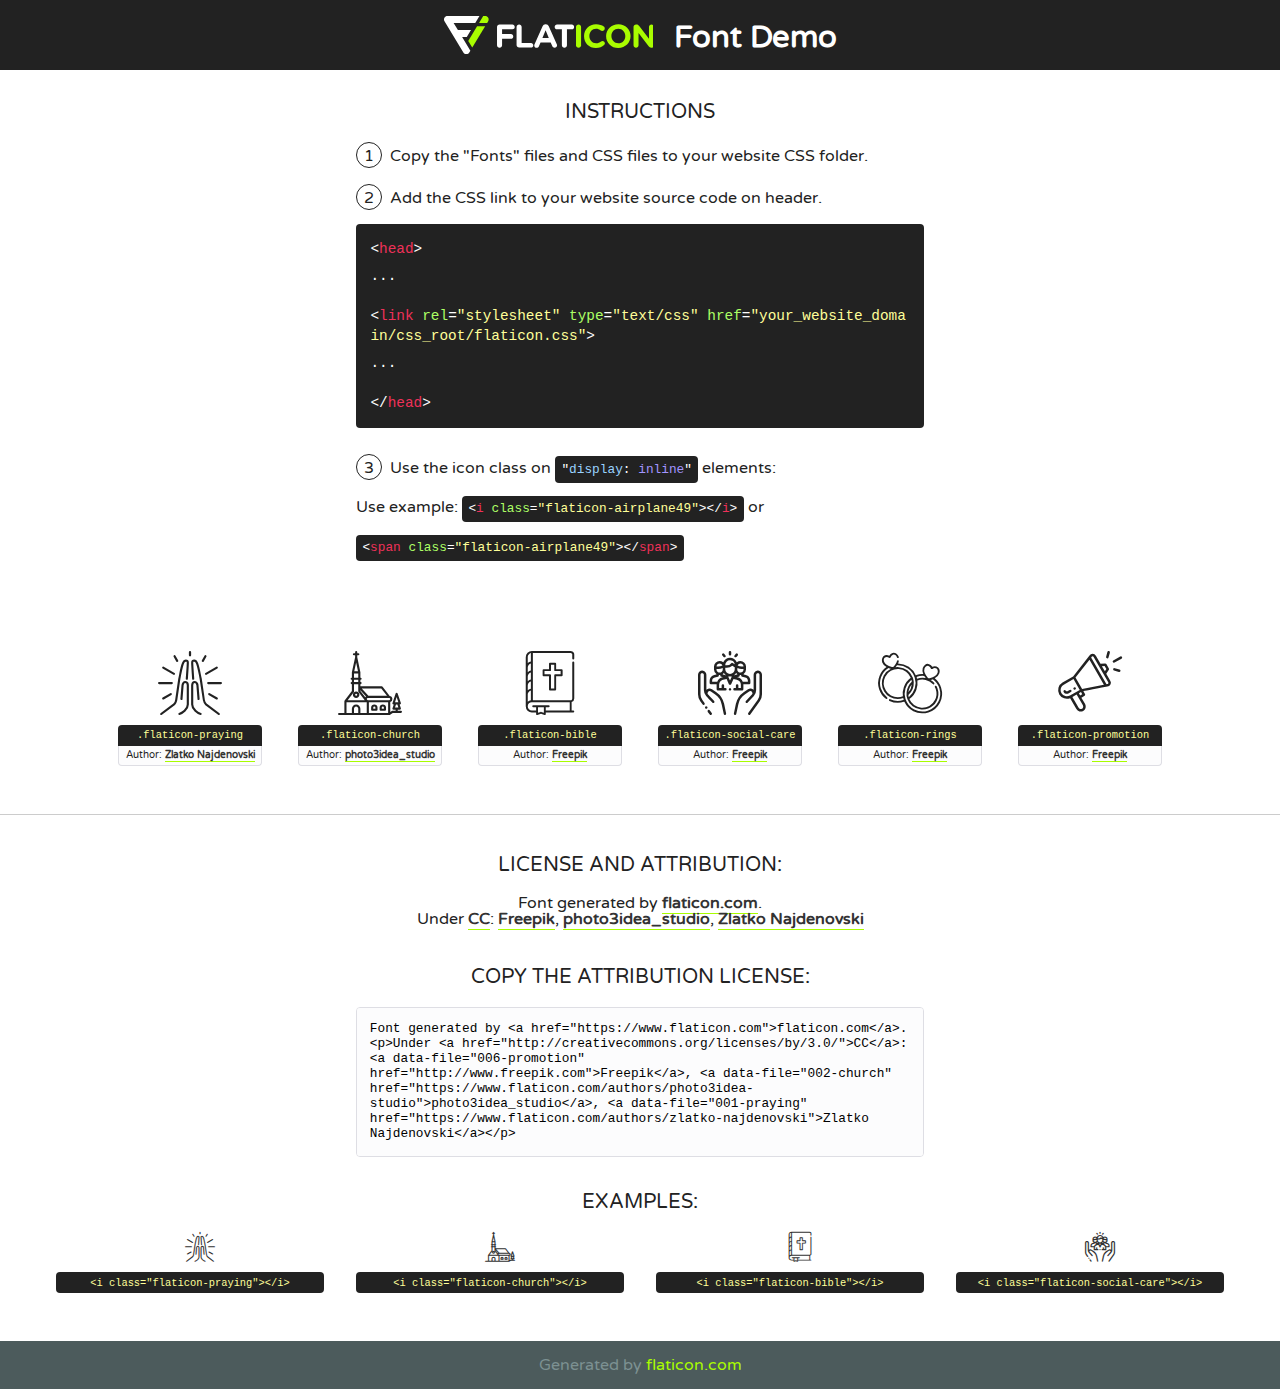
<file: fonts/flaticon/font/flaticon.html>
<!DOCTYPE html>
<!--
  Flaticon icon font: Flaticon
  Creation date: 17/01/2019 14:19
-->
<html>
<!DOCTYPE html>
<html>

<head>
    <title>Flaticon WebFont</title>
    <link href="http://fonts.googleapis.com/css?family=Varela+Round" rel="stylesheet" type="text/css" />
    <link rel="stylesheet" type="text/css" href="flaticon.css">
    <meta charset="UTF-8">
    <style>
    html, body, div, span, applet, object, iframe,
    h1, h2, h3, h4, h5, h6, p, blockquote, pre,
    a, abbr, acronym, address, big, cite, code,
    del, dfn, em, img, ins, kbd, q, s, samp,
    small, strike, strong, sub, sup, tt, var,
    b, u, i, center,
    dl, dt, dd, ol, ul, li,
    fieldset, form, label, legend,
    table, caption, tbody, tfoot, thead, tr, th, td,
    article, aside, canvas, details, embed, 
    figure, figcaption, footer, header, hgroup, 
    menu, nav, output, ruby, section, summary,
    time, mark, audio, video {
        margin: 0;
        padding: 0;
        border: 0;
        font-size: 100%;
        font: inherit;
        vertical-align: baseline;
    }
    /* HTML5 display-role reset for older browsers */
    article, aside, details, figcaption, figure, 
    footer, header, hgroup, menu, nav, section {
        display: block;
    }
    body {
        line-height: 1;
    }
    ol, ul {
        list-style: none;
    }
    blockquote, q {
        quotes: none;
    }
    blockquote:before, blockquote:after,
    q:before, q:after {
        content: '';
        content: none;
    }
    table {
        border-collapse: collapse;
        border-spacing: 0;
    }
    body {
        font-family: 'Varela Round', Helvetica, Arial, sans-serif;
        font-size: 16px;
        color: #222;
    }
    a {
        color: #333;
        border-bottom: 1px solid #a9fd00;
        font-weight: bold;
        text-decoration: none;
    }
    * {
        -moz-box-sizing: border-box;
        -webkit-box-sizing: border-box;
        box-sizing: border-box;
        margin: 0;
        padding: 0;
    }
    [class^="flaticon-"]:before, [class*=" flaticon-"]:before, [class^="flaticon-"]:after, [class*=" flaticon-"]:after {
        font-family: Flaticon;
        font-size: 30px;
        font-style: normal;
        margin-left: 20px;
        color: #333;
    }
    .wrapper {
        max-width: 600px;
        margin: auto;
        padding: 0 1em;
    }
    .title {
        font-size: 1.25em;
        text-align: center;
        margin-bottom: 1em;
        text-transform: uppercase;
    }
    header {
        text-align: center;
        background-color: #222;
        color: #fff;
        padding: 1em;
    }
    header .logo {
        width: 210px;
        height: 38px;
        display: inline-block;
        vertical-align: middle;
        margin-right: 1em;
        border: none;
    }
    header strong {
        font-size: 1.95em;
        font-weight: bold;
        vertical-align: middle;
        margin-top: 5px;
        display: inline-block;
    }
    .demo {
        margin: 2em auto;
        line-height: 1.25em;
    }
    .demo ul li {
        margin-bottom: 1em;
    }
    .demo ul li .num {
        color: #222;
        border-radius: 20px;
        display: inline-block;
        width: 26px;
        padding: 3px;
        height: 26px;
        text-align: center;
        margin-right: 0.5em;
        border: 1px solid #222;
    }
    .demo ul li code {
        background-color: #222;
        border-radius: 4px;
        padding: 0.25em 0.5em;
        display: inline-block;
        color: #fff;
        font-family: Consolas,Monaco,Lucida Console,Liberation Mono,DejaVu Sans Mono,Bitstream Vera Sans Mono,Courier New, monospace;
        font-weight: lighter;
        margin-top: 1em;
        font-size: 0.8em;
        word-break: break-all;
    }
    .demo ul li code.big {
        padding: 1em;
        font-size: 0.9em;
    }
    .demo ul li code .red {
        color: #EF3159;
    }
    .demo ul li code .green {
        color: #ACFF65;
    }
    .demo ul li code .yellow {
        color: #FFFF99;
    }
    .demo ul li code .blue {
        color: #99D3FF;
    }
    .demo ul li code .purple {
        color: #A295FF;
    }
    .demo ul li code .dots {
        margin-top: 0.5em;
        display: block;
    }
    #glyphs {
        border-bottom: 1px solid #ccc;
        padding: 2em 0;
        text-align: center;
    }
    .glyph {
        display: inline-block;
        width: 9em;
        margin: 1em;
        text-align: center;
        vertical-align: top;
        background: #FFF;
    }
    .glyph .glyph-icon {
        padding: 10px;
        display: block;
        font-family:"Flaticon";
        font-size: 64px;
        line-height: 1;
    }
    .glyph .glyph-icon:before {
        font-size: 64px;
        color: #222;
        margin-left: 0;
    }
    .class-name {
        font-size: 0.65em;
        background-color: #222;
        color: #fff;
        border-radius: 4px 4px 0 0;
        padding: 0.5em;
        color: #FFFF99;
        font-family: Consolas,Monaco,Lucida Console,Liberation Mono,DejaVu Sans Mono,Bitstream Vera Sans Mono,Courier New, monospace;
    }
    .author-name {
        font-size: 0.6em;
        background-color: #fcfcfd;
        border: 1px solid #DEDEE4;
        border-top: 0;
        border-radius: 0 0 4px 4px;
        padding: 0.5em;
    }
    .class-name:last-child {
        font-size: 10px;
        color:#888;
    }
    .class-name:last-child a {
        font-size: 10px;
        color:#555;
    }
    .class-name:last-child a:hover {
        color:#a9fd00;
    }
    .glyph > input {
        display: block;
        width: 100px;
        margin: 5px auto;
        text-align: center;
        font-size: 12px;
        cursor: text;
    }
    .glyph > input.icon-input {
        font-family:"Flaticon";
        font-size: 16px;
        margin-bottom: 10px;
    }
    .attribution .title {
        margin-top: 2em;
    }
    .attribution textarea {
        background-color: #fcfcfd;
        padding: 1em;
        border: none;
        box-shadow: none;
        border: 1px solid #DEDEE4;
        border-radius: 4px;
        resize: none;
        width: 100%;
        height: 150px;
        font-size: 0.8em;
        font-family: Consolas,Monaco,Lucida Console,Liberation Mono,DejaVu Sans Mono,Bitstream Vera Sans Mono,Courier New, monospace;
        -webkit-appearance: none;
    }
    .iconsuse {
        margin: 2em auto;
        text-align: center;
        max-width: 1200px;
    }
    .iconsuse:after {
        content: '';
        display: table;
        clear: both;
    }
    .iconsuse .image {
        float: left;
        width: 25%;
        padding: 0 1em;
    }
    .iconsuse .image p {
        margin-bottom: 1em;
    }
    .iconsuse .image span {
        display: block;
        font-size: 0.65em;
        background-color: #222;
        color: #fff;
        border-radius: 4px;
        padding: 0.5em;
        color: #FFFF99;
        margin-top: 1em;
        font-family: Consolas,Monaco,Lucida Console,Liberation Mono,DejaVu Sans Mono,Bitstream Vera Sans Mono,Courier New, monospace;
    }
    #footer {
        text-align: center;
        background-color: #4C5B5C;
        color: #7c9192;
        padding: 1em;
    }
    #footer a {
        border: none;
        color: #a9fd00;
        font-weight: normal;
    }
    @media (max-width: 960px) {
        .iconsuse .image {
            width: 50%;
        }
    }
    @media (max-width: 560px) {
        .iconsuse .image {
            width: 100%;
        }
    }
    </style>
</head>

<body class="characters-off">

    <header>
        <a href="https://www.flaticon.com" target="_blank" class="logo">
            <svg version="1.1" xmlns="http://www.w3.org/2000/svg" xmlns:xlink="http://www.w3.org/1999/xlink" xmlns:a="http://ns.adobe.com/AdobeSVGViewerExtensions/3.0/" viewBox="0 0 560.875 102.036" enable-background="new 0 0 560.875 102.036" xml:space="preserve">
                <defs>
                </defs>
                <g>
                    <g class="letters">
                        <path fill="#ffffff" d="M141.596,29.675c0-3.777,2.985-6.767,6.764-6.767h34.438c3.426,0,6.15,2.728,6.15,6.15
                        c0,3.43-2.724,6.149-6.15,6.149h-27.674v13.091h23.719c3.429,0,6.151,2.724,6.151,6.15c0,3.43-2.723,6.149-6.151,6.149h-23.719
                        v17.574c0,3.773-2.986,6.761-6.764,6.761c-3.779,0-6.764-2.989-6.764-6.761V29.675z"></path>
                        <path fill="#ffffff" d="M193.844,29.149c0-3.781,2.985-6.767,6.764-6.767c3.776,0,6.763,2.985,6.763,6.767v42.957h25.039
                        c3.426,0,6.149,2.726,6.149,6.153c0,3.425-2.723,6.15-6.149,6.15h-31.802c-3.779,0-6.764-2.986-6.764-6.768V29.149z"></path>
                        <path fill="#ffffff" d="M241.891,75.71l21.438-48.407c1.492-3.341,4.215-5.357,7.906-5.357h0.792
                        c3.686,0,6.323,2.017,7.815,5.357l21.439,48.407c0.436,0.967,0.701,1.845,0.701,2.723c0,3.602-2.809,6.501-6.414,6.501
                        c-3.161,0-5.269-1.845-6.499-4.655l-4.132-9.661h-27.059l-4.301,10.102c-1.144,2.631-3.426,4.214-6.237,4.214
                        c-3.517,0-6.24-2.81-6.24-6.325C241.1,77.64,241.451,76.677,241.891,75.71z M279.932,58.666l-8.521-20.297l-8.526,20.297H279.932
                        z"></path>
                        <path fill="#ffffff" d="M314.864,35.387H301.86c-3.429,0-6.239-2.813-6.239-6.238c0-3.429,2.811-6.24,6.239-6.24h39.533
                        c3.426,0,6.237,2.811,6.237,6.24c0,3.425-2.811,6.238-6.237,6.238h-13.001v42.785c0,3.773-2.99,6.761-6.764,6.761
                        c-3.779,0-6.764-2.989-6.764-6.761V35.387z"></path>
                        <path fill="#A9FD00" d="M352.615,29.149c0-3.781,2.985-6.767,6.767-6.767c3.774,0,6.761,2.985,6.761,6.767v49.024
                        c0,3.773-2.987,6.761-6.761,6.761c-3.781,0-6.767-2.989-6.767-6.761V29.149z"></path>
                        <path fill="#A9FD00" d="M374.132,53.836v-0.179c0-17.481,13.178-31.801,32.065-31.801c9.22,0,15.459,2.458,20.557,6.238
                        c1.402,1.054,2.637,2.985,2.637,5.357c0,3.692-2.985,6.59-6.681,6.59c-1.845,0-3.071-0.702-4.044-1.319
                        c-3.776-2.813-7.729-4.393-12.562-4.393c-10.364,0-17.831,8.611-17.831,19.154v0.173c0,10.542,7.291,19.329,17.831,19.329
                        c5.715,0,9.492-1.756,13.359-4.834c1.049-0.874,2.458-1.491,4.039-1.491c3.429,0,6.325,2.813,6.325,6.236
                        c0,2.106-1.056,3.78-2.282,4.834c-5.539,4.834-12.036,7.733-21.878,7.733C387.572,85.464,374.132,71.493,374.132,53.836z"></path>
                        <path fill="#A9FD00" d="M433.009,53.836v-0.179c0-17.481,13.79-31.801,32.766-31.801c18.981,0,32.592,14.143,32.592,31.628v0.173
                        c0,17.483-13.785,31.807-32.769,31.807C446.625,85.464,433.009,71.32,433.009,53.836z M484.224,53.836v-0.179
                        c0-10.539-7.725-19.326-18.626-19.326c-10.893,0-18.449,8.611-18.449,19.154v0.173c0,10.542,7.73,19.329,18.626,19.329
                        C476.676,72.986,484.224,64.378,484.224,53.836z"></path>
                        <path fill="#A9FD00" d="M506.233,29.321c0-3.774,2.99-6.763,6.767-6.763h1.401c3.252,0,5.183,1.583,7.029,3.953l26.093,34.265
                        V29.059c0-3.692,2.99-6.677,6.681-6.677c3.683,0,6.671,2.985,6.671,6.677v48.934c0,3.78-2.987,6.765-6.764,6.765h-0.436
                        c-3.257,0-5.188-1.581-7.034-3.953l-27.056-35.492v32.944c0,3.687-2.985,6.676-6.678,6.676c-3.683,0-6.673-2.989-6.673-6.676
                        V29.321z"></path>
                    </g>
                    <g class="insignia">
                        <path fill="#ffffff" d="M48.372,56.137h12.517l11.156-18.537H37.186L25.688,18.539h57.825L94.668,0H9.271
                        C5.925,0,2.842,1.801,1.198,4.716c-1.644,2.907-1.593,6.482,0.134,9.343l50.38,83.501c1.678,2.781,4.689,4.476,7.938,4.476
                        c3.246,0,6.257-1.695,7.935-4.476l2.898-4.804L48.372,56.137z"></path>
                        <g class="i">
                            <path fill="#A9FD00" d="M93.575,18.539h0.031v0.004l21.652,0.004l2.705-4.488c1.727-2.861,1.778-6.436,0.133-9.343
                            C116.454,1.801,113.371,0,110.026,0h-5.294L93.575,18.539z"></path>
                            <polygon fill="#A9FD00" points="88.291,27.356 64.725,66.486 75.519,84.404 109.942,27.356"></polygon>
                        </g>
                    </g>
                </g>
            </svg>
        </a>
        <strong>Font Demo</strong>
    </header>


    <section class="demo wrapper">

        <p class="title">Instructions</p>

        <ul>
            <li>
                <span class="num">1</span>Copy the "Fonts" files and CSS files to your website CSS folder.
            </li>
            <li>
                <span class="num">2</span>Add the CSS link to your website source code on header.
                <code class="big">
                    &lt;<span class="red">head</span>&gt;
                    <br/><span class="dots">...</span>
                    <br/>&lt;<span class="red">link</span> <span class="green">rel</span>=<span class="yellow">"stylesheet"</span> <span class="green">type</span>=<span class="yellow">"text/css"</span> <span class="green">href</span>=<span class="yellow">"your_website_domain/css_root/flaticon.css"</span>&gt;
                    <br/><span class="dots">...</span>
                    <br/>&lt;/<span class="red">head</span>&gt;
                </code>
            </li>

            <li>
                <p>
                    <span class="num">3</span>Use the icon class on <code>"<span class="blue">display</span>:<span class="purple"> inline</span>"</code> elements:
                    <br />
                    Use example: <code>&lt;<span class="red">i</span> <span class="green">class</span>=<span class="yellow">&quot;flaticon-airplane49&quot;</span>&gt;&lt;/<span class="red">i</span>&gt;</code> or <code>&lt;<span class="red">span</span> <span class="green">class</span>=<span class="yellow">&quot;flaticon-airplane49&quot;</span>&gt;&lt;/<span class="red">span</span>&gt;</code>
            </li>
        </ul>

    </section>




   <section id="glyphs">          
    
      
        <div class="glyph"><div class="glyph-icon flaticon-praying"></div>
            <div class="class-name">.flaticon-praying</div>
            <div class="author-name">Author: <a data-file="001-praying" href="https://www.flaticon.com/authors/zlatko-najdenovski">Zlatko Najdenovski</a> </div> 
        </div>        
        
        <div class="glyph"><div class="glyph-icon flaticon-church"></div>
            <div class="class-name">.flaticon-church</div>
            <div class="author-name">Author: <a data-file="002-church" href="https://www.flaticon.com/authors/photo3idea-studio">photo3idea_studio</a> </div> 
        </div>        
        
        <div class="glyph"><div class="glyph-icon flaticon-bible"></div>
            <div class="class-name">.flaticon-bible</div>
            <div class="author-name">Author: <a data-file="003-bible" href="http://www.freepik.com">Freepik</a> </div> 
        </div>        
        
        <div class="glyph"><div class="glyph-icon flaticon-social-care"></div>
            <div class="class-name">.flaticon-social-care</div>
            <div class="author-name">Author: <a data-file="004-social-care" href="http://www.freepik.com">Freepik</a> </div> 
        </div>        
        
        <div class="glyph"><div class="glyph-icon flaticon-rings"></div>
            <div class="class-name">.flaticon-rings</div>
            <div class="author-name">Author: <a data-file="005-rings" href="http://www.freepik.com">Freepik</a> </div> 
        </div>        
        
        <div class="glyph"><div class="glyph-icon flaticon-promotion"></div>
            <div class="class-name">.flaticon-promotion</div>
            <div class="author-name">Author: <a data-file="006-promotion" href="http://www.freepik.com">Freepik</a> </div> 
        </div>        
        

    </section>



    <section class="attribution wrapper"   style="text-align:center;">

      <div class="title">License and attribution:</div><div class="attrDiv">Font generated by <a href="https://www.flaticon.com">flaticon.com</a>. <div><p>Under <a href="http://creativecommons.org/licenses/by/3.0/">CC</a>: <a data-file="006-promotion" href="http://www.freepik.com">Freepik</a>, <a data-file="002-church" href="https://www.flaticon.com/authors/photo3idea-studio">photo3idea_studio</a>, <a data-file="001-praying" href="https://www.flaticon.com/authors/zlatko-najdenovski">Zlatko Najdenovski</a></p>  </div>
      </div>
      <div class="title">Copy the Attribution License:</div>

    <textarea onclick="this.focus();this.select();">Font generated by &lt;a href=&quot;https://www.flaticon.com&quot;&gt;flaticon.com&lt;/a&gt;. <p>Under <a href="http://creativecommons.org/licenses/by/3.0/">CC</a>: <a data-file="006-promotion" href="http://www.freepik.com">Freepik</a>, <a data-file="002-church" href="https://www.flaticon.com/authors/photo3idea-studio">photo3idea_studio</a>, <a data-file="001-praying" href="https://www.flaticon.com/authors/zlatko-najdenovski">Zlatko Najdenovski</a></p>  
     </textarea>

    </section>

    <section class="iconsuse">

          <div class="title">Examples:</div>            
             
            <div class="image">
                <p>
                    <i class="glyph-icon flaticon-praying"></i> 
                    <span>&lt;i class=&quot;flaticon-praying&quot;&gt;&lt;/i&gt;</span>
                </p>
            </div>
            
            <div class="image">
                <p>
                    <i class="glyph-icon flaticon-church"></i> 
                    <span>&lt;i class=&quot;flaticon-church&quot;&gt;&lt;/i&gt;</span>
                </p>
            </div>
            
            <div class="image">
                <p>
                    <i class="glyph-icon flaticon-bible"></i> 
                    <span>&lt;i class=&quot;flaticon-bible&quot;&gt;&lt;/i&gt;</span>
                </p>
            </div>
            
            <div class="image">
                <p>
                    <i class="glyph-icon flaticon-social-care"></i> 
                    <span>&lt;i class=&quot;flaticon-social-care&quot;&gt;&lt;/i&gt;</span>
                </p>
            </div>
                       
        </div>
                            
    </section>

<div id="footer">
    <div>Generated by <a href="https://www.flaticon.com">flaticon.com</a>
    </div>
</div>



</body>
</html>
</file>
<file: fonts/flaticon/font/flaticon.css>
/*
  	Flaticon icon font: Flaticon
  	Creation date: 17/01/2019 14:19
  	*/

@font-face {
  font-family: "Flaticon";
  src: url("./Flaticon.eot");
  src: url("./Flaticon.eot?#iefix") format("embedded-opentype"),
       url("./Flaticon.woff2") format("woff2"),
       url("./Flaticon.woff") format("woff"),
       url("./Flaticon.ttf") format("truetype"),
       url("./Flaticon.svg#Flaticon") format("svg");
  font-weight: normal;
  font-style: normal;
}

@media screen and (-webkit-min-device-pixel-ratio:0) {
  @font-face {
    font-family: "Flaticon";
    src: url("./Flaticon.svg#Flaticon") format("svg");
  }
}

[class^="flaticon-"]:before, [class*=" flaticon-"]:before,
[class^="flaticon-"]:after, [class*=" flaticon-"]:after {   
  font-family: Flaticon;
        font-size: 20px;
font-style: normal;
margin-left: 20px;
}

.flaticon-praying:before { content: "\f100"; }
.flaticon-church:before { content: "\f101"; }
.flaticon-bible:before { content: "\f102"; }
.flaticon-social-care:before { content: "\f103"; }
.flaticon-rings:before { content: "\f104"; }
.flaticon-promotion:before { content: "\f105"; }
</file>
